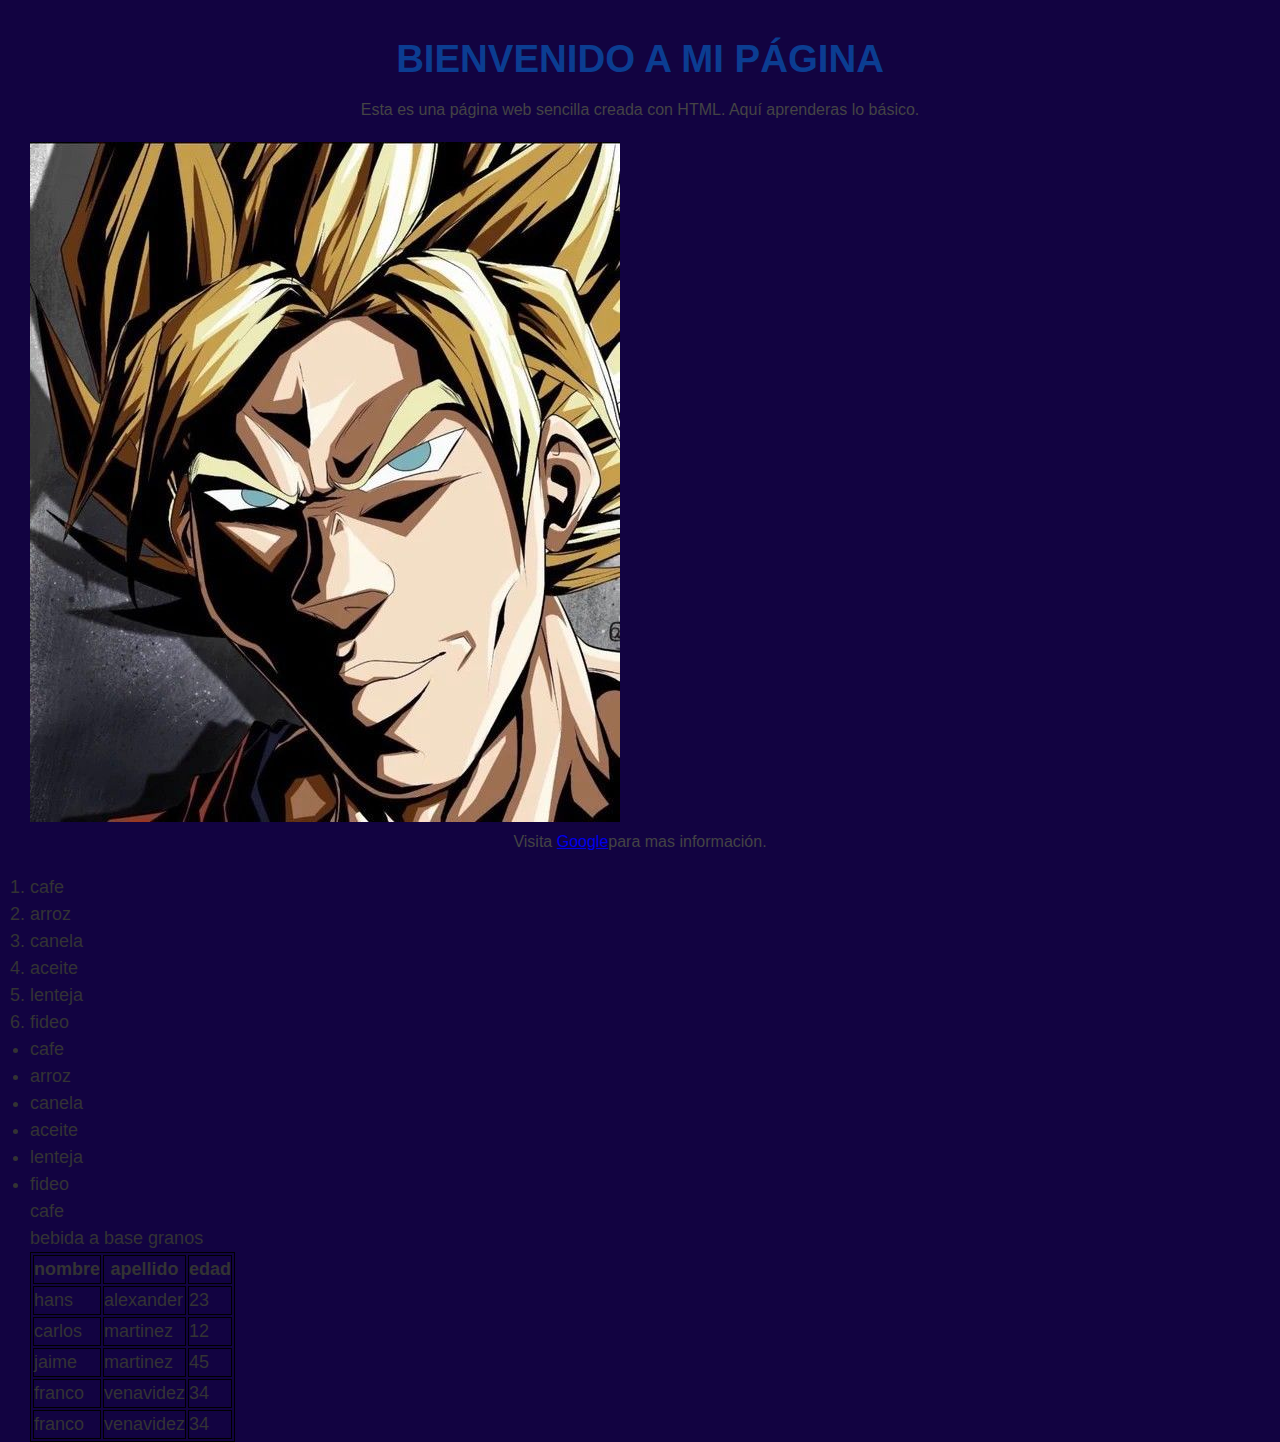
<file: biografia/index.html>
<!DOCTYPE html>
<html lang="es">
<head>
    <meta charset="UTF-8">
    <meta name="viewport" content="width=device-width, initial-scale=1.0">
    <link rel="stylesheet" href="/styles.css">

    <title>MI PRIMERA PÁGINA</title>
    <style>
        table, tr, td, th{
            border: 1px solid #000;
        }
    </style>
</head>
<body>

    <H1>BIENVENIDO A MI PÁGINA</H1>
    <P>Esta es una página web sencilla creada con HTML. Aquí aprenderas lo básico.</P>
    <img src="IMAGEN/basado.jpg" alt="Ejemplo de IMAGEN">
    <p>
        Visita <a href="https://www.google.com" target="_blank">Google</a>para mas información.
    </p>

     <ol>
        <li>cafe</li>
        <li>arroz</li>
        <li>canela</li>
        <li>aceite</li>
        <li>lenteja</li>
        <li>fideo</li>
    </ol>
    <ul>
        <li>cafe</li>
        <li>arroz</li>
        <li>canela</li>
        <li>aceite</li>
        <li>lenteja</li>
        <li>fideo</li>
    </ul>
    <dl>
        
        <dt>cafe</dt>
        <dd>bebida a base granos</dd>
    </dl>

        <table>
            <thead>
             <tr>
                <th>nombre</th>
                <th>apellido</th>
                <th>edad</th>
             </tr>
            </thead>
            
            <tbody>
                <tr>
                    <td>hans</td>
                    <td>alexander</td>
                    <td>23</td>
                </tr>
            </tbody>
            <tbody>
                <tr>
                    <td>carlos</td>
                    <td>martinez</td>
                    <td>12</td>
                </tr>
            </tbody>
            <tbody>
                <tr>
                    <td>jaime</td>
                    <td>martinez</td>
                    <td>45</td>
                </tr>
            </tbody>
            <tbody>
                <tr>
                    <td>franco</td>
                    <td>venavidez</td>
                    <td>34</td>
                </tr>
            </tbody>
            <tfoot>
                <tr>
                    <td>franco</td>
                    <td>venavidez</td>
                    <td>34</td>
                </tr>
            </tfoot>
        </table>

</body>
</html>
</file>
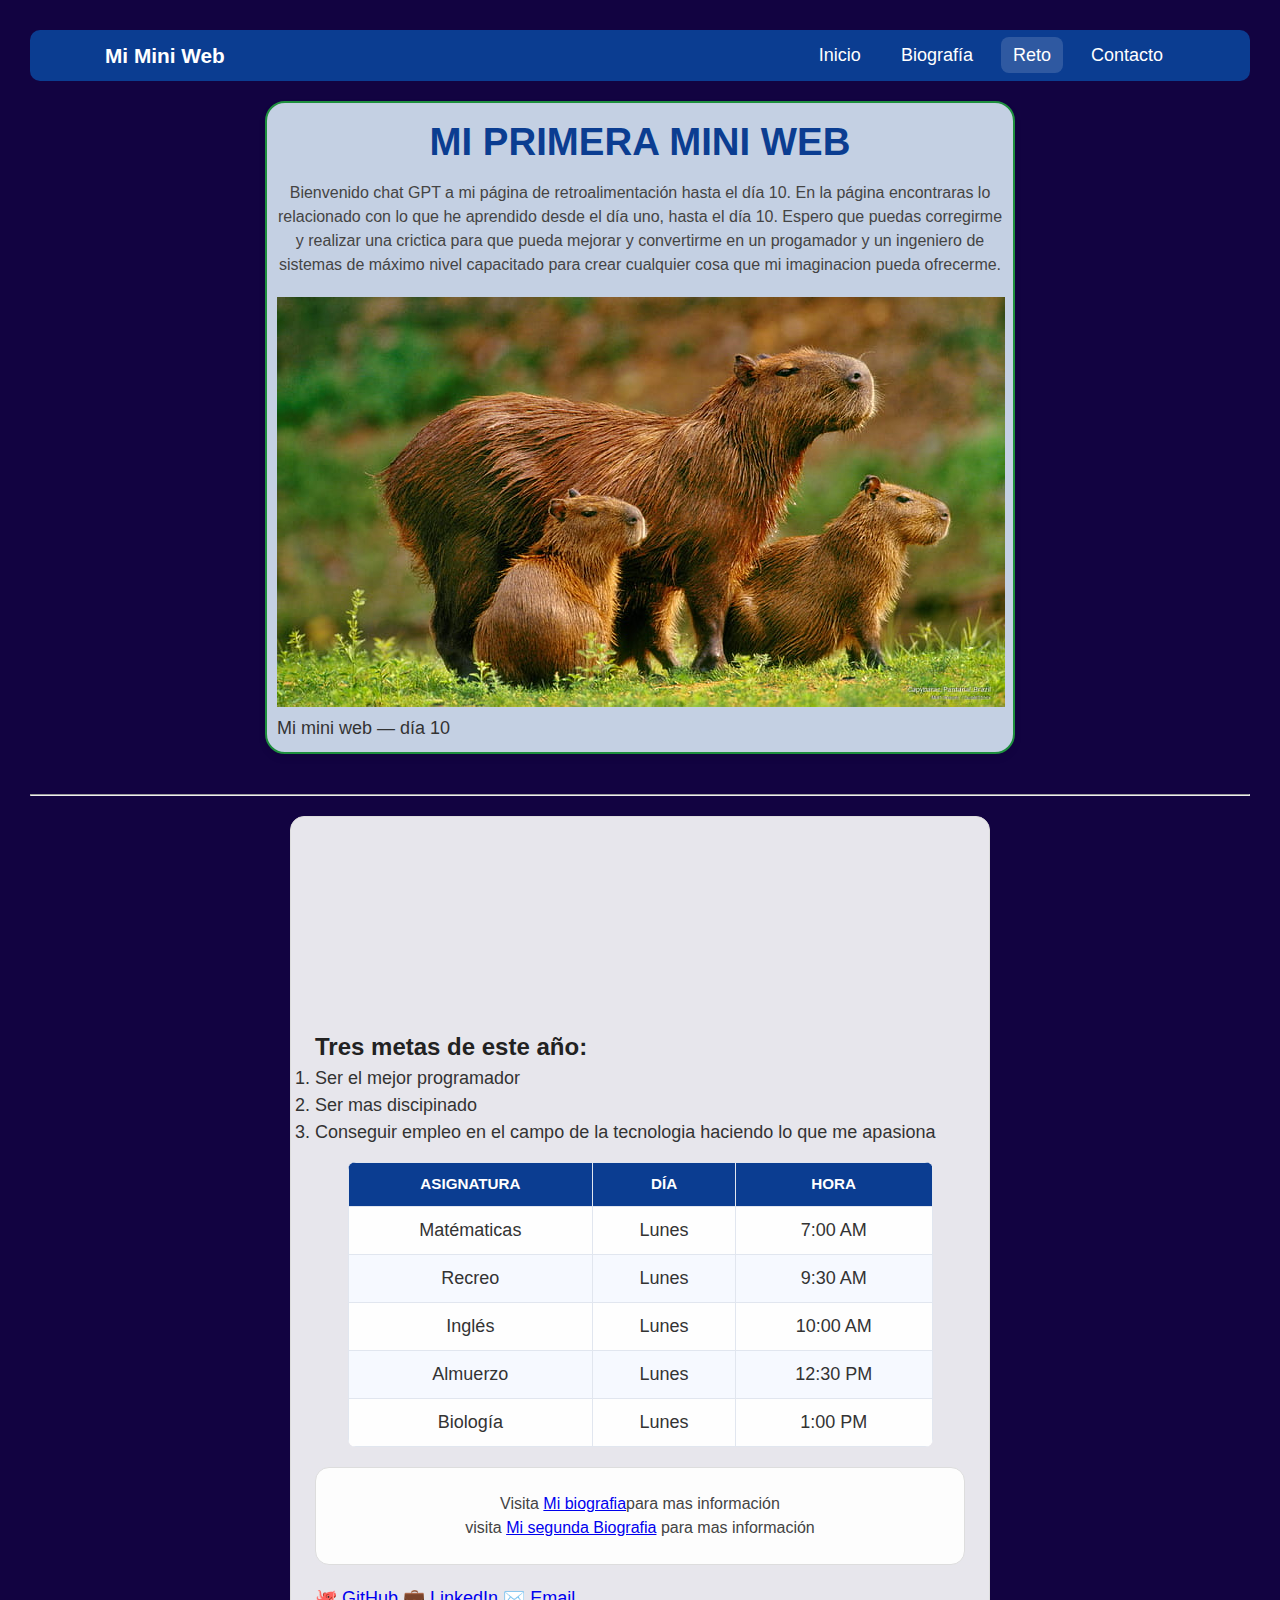
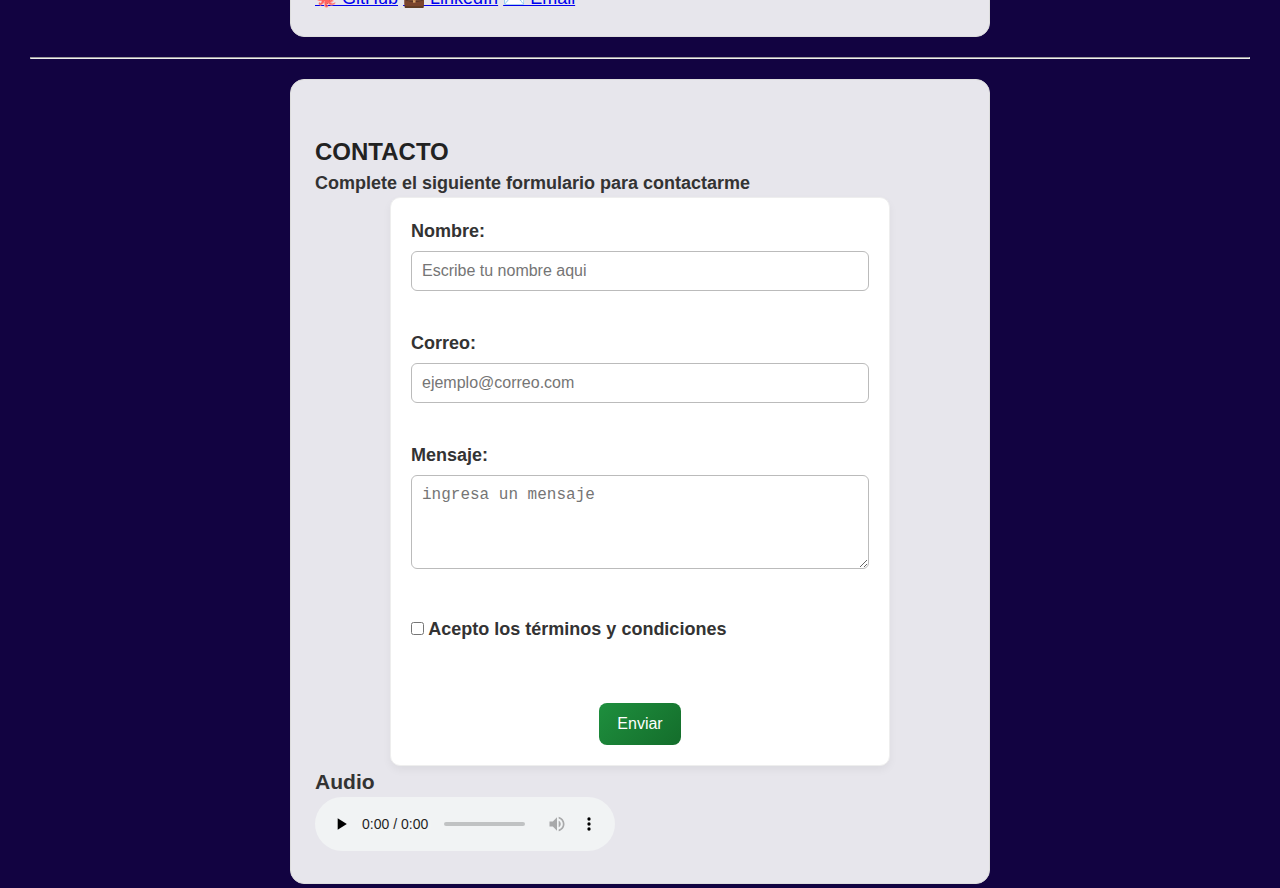
<file: reto-dia10.html>
<!DOCTYPE html>
<html lang="es">
<head>
    <meta charset="UTF-8">

    <meta name="viewport" content="width=device-width, initial-scale=1.0">
    <link rel="stylesheet" href="styles.css">
    <link rel="icon" href="favicon.ico" type="image/x-icon">
    <title>Reto_10</title>

</head>
<body>
    <!-- Navegación (coloca esto al inicio del <body>) -->
<nav>
  <div class="nav-container">
    <a href="../retoDia10/reto-dia10.html" class="nav-brand">Mi Mini Web</a>

    <!-- Botón visible en móvil -->
    <button class="nav-toggle" aria-label="Abrir menú" onclick="toggleMenu()">☰</button>

    <ul class="nav-links">
      <li><a href="../retoDia10/reto-dia10.html">Inicio</a></li>
      <li><a href="../retoDia10/biografia/index.html" target="_blank">Biografía</a></li>
      <li><a href="reto-dia10.html">Reto</a></li>
      <li><a href="#contacto">Contacto</a></li>
    </ul>
  </div>
</nav>

    <div class="encabezado">
        <h1>MI PRIMERA MINI WEB</h1>
       
        <p>
            Bienvenido chat GPT a mi página de retroalimentación hasta el día 10. En la página encontraras lo relacionado con lo que he aprendido 
            desde el día uno, hasta el día 10. Espero que puedas corregirme y realizar una crictica para que pueda mejorar y convertirme en un 
            progamador y un ingeniero de sistemas de máximo nivel capacitado para crear cualquier cosa que mi imaginacion pueda ofrecerme.
        </p>

         <!-- Imagen de portada (encabezado) -->
        <figure class="fig-portada">
        <img src="cap.jpg" alt="Foto de portada de mi mini web" class="imagen-redonda" loading="lazy">
        <figcaption class="fig-caption">Mi mini web — día 10</figcaption>
        </figure>

     
    </div>
    <hr>
    <div class="sobre-mi">
        <div class="video-wrapper">
        <div class="video-inner">
            <iframe src="https://www.youtube.com/embed/dbK8oiPIcPo"
                    title="Video ejemplo"
                    frameborder="0"
                    allow="accelerometer; autoplay; clipboard-write; encrypted-media; gyroscope; picture-in-picture"
                    allowfullscreen></iframe>
        </div>
        </div>

        <h2>Tres metas de este año:</h2>
        <ol>
            <li>Ser el mejor programador</li>
            <li>Ser mas discipinado</li>
            <li>Conseguir empleo en el campo de la tecnologia haciendo lo que me apasiona</li>
        </ol>
        
        <table class="table">
            <thead>
                <tr>
                    <th>ASIGNATURA</th>
                    <th>DÍA</th>
                    <th>HORA</th>
                </tr>
            </thead>
            <tbody>
                <tr>
                    <td>Matématicas</td>
                    <td>Lunes</td>
                    <td>7:00 AM</td>
                </tr>
                <tr>
                    <td>Recreo</td>
                    <td>Lunes</td>
                    <td>9:30 AM</td>
                </tr>
                <tr>
                    <td>Inglés</td>
                    <td>Lunes</td>
                    <td>10:00 AM</td>
                </tr>
                <tr>
                    <td>Almuerzo</td>
                    <td>Lunes</td>
                    <td>12:30 PM</td>
                </tr>
                <tr>
                    <td>Biología</td>
                    <td>Lunes</td>
                    <td>1:00 PM</td>
                </tr>
            </tbody>
        </table>
        
        <p class="link">
            Visita <a href="../retoDia10/biografia/index.html" target="_blank">Mi biografia</a>para mas información 
            <br>
            visita <a href="../retoDia10/biografia/biografia.html" target="_blank">Mi segunda Biografia</a> para mas información
        </p>

        <div class="social">
            <a href="https://github.com/tu-usuario" target="_blank" rel="noopener noreferrer" aria-label="Ir a GitHub">🐙 GitHub</a>
            <a href="https://www.linkedin.com/in/tu-usuario" target="_blank" rel="noopener noreferrer" aria-label="Ir a LinkedIn">💼 LinkedIn</a>
            <a href="mailto:tuemail@ejemplo.com" aria-label="Enviar correo">✉️ Email</a>
        </div>

    </div>
    <hr>
    <div class="contacto" id="contacto">
        <div class="encabezadoD">
            <h2>CONTACTO</h2>
            <b>Complete el siguiente formulario para contactarme</b>
        </div>
       <div class="formularioD">
        <form action="#">
            <label for="nombre">Nombre:</label>
            <input type="text" name="nombre" id="nombre" placeholder="Escribe tu nombre aqui" required>
            <br><br>
            <label for="correo">Correo:</label>
            <input type="email" name="correo" id="correo" placeholder="ejemplo@correo.com" required>
            <br><br>
            <label for="mensaje">Mensaje:</label>
            <textarea name="mensaje" id="mensaje" placeholder="ingresa un mensaje" rows="4" cols="30" required></textarea>
            <br><br>
            <label>
                <input type="checkbox" name="terminos" id="terminos"> Acepto los términos y condiciones
            </label>
            <br><br>
            <button type="submit">Enviar</button>
        </form>
       </div>
       <div class="audio">
            <h3>Audio</h3>
            <audio controls preload="none">
                <source src="../retoDia10/audio/videoplayback.weba"audio/mpeg">
                Tu navegador no soporta el reproductor de audio.
            </audio>
        </div>
    </div>
        <script>
        function toggleMenu() {
            const links = document.querySelector('.nav-links');
            if (links) links.classList.toggle('show');
        }

        // (Opcional) marcar el link activo según la URL
        document.addEventListener('DOMContentLoaded', () => {
            const enlaces = document.querySelectorAll('.nav-links a');
            enlaces.forEach(a => {
            if (location.pathname.endsWith(a.getAttribute('href')) || location.href.includes(a.getAttribute('href'))) {
                a.classList.add('active');
            }
            });
        });
    </script>

</body>
</html>
</file>
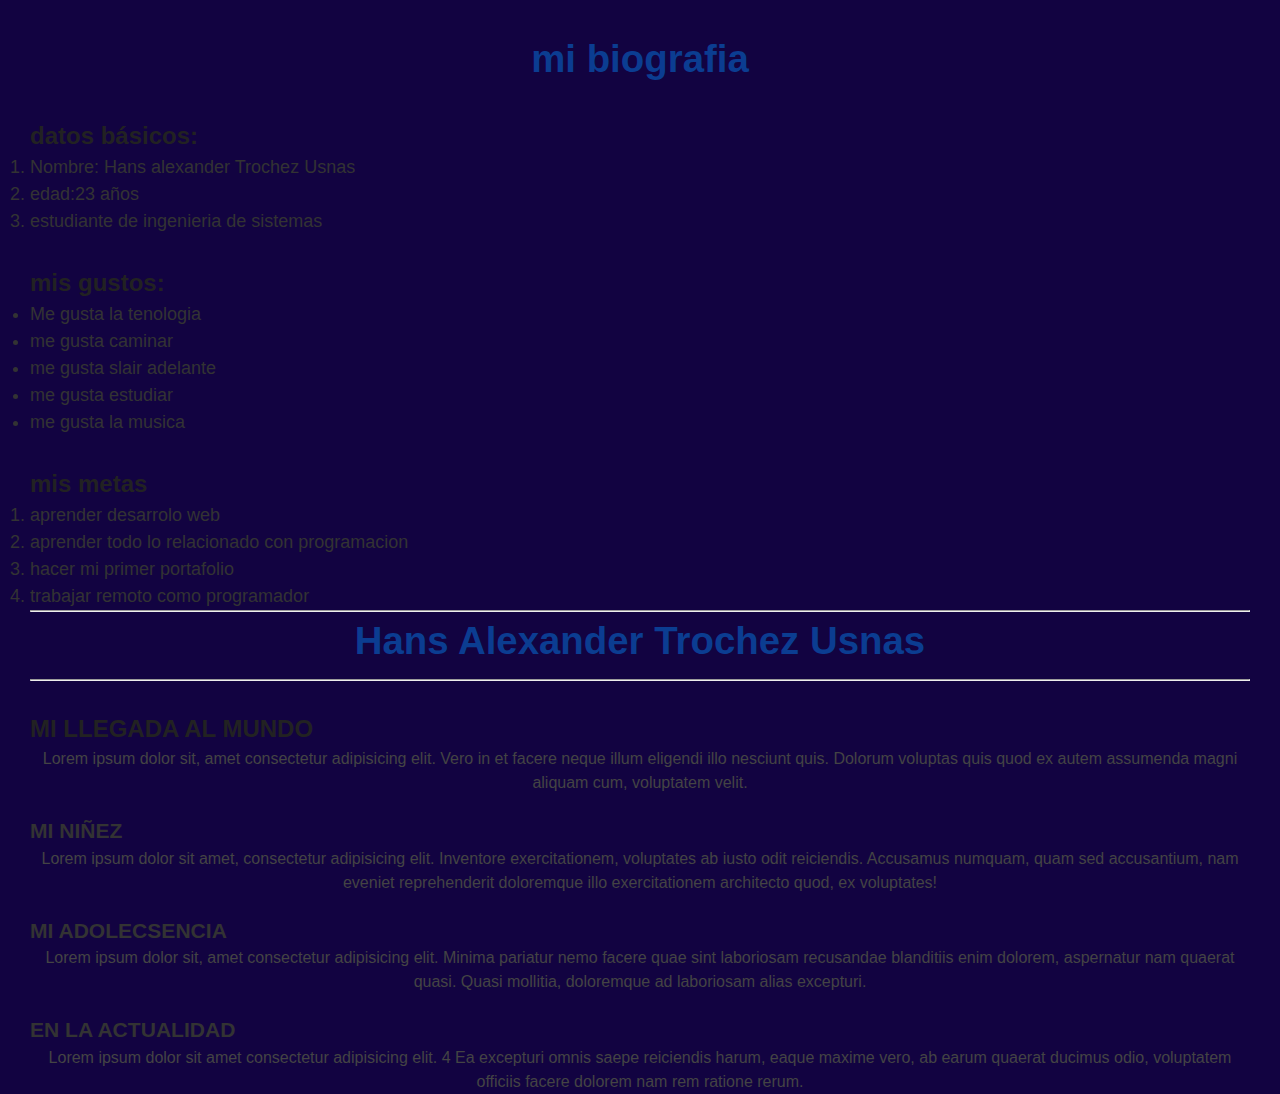
<file: biografia/biografia.html>
<!DOCTYPE html>
<html lang="es">
<head>
    <meta charset="UTF-8">
    <meta name="viewport" content="width=device-width, initial-scale=1.0">
    <link rel="stylesheet" href="/styles.css">

    <title>Mi Biografia</title>
</head>
<body>
    <h1>mi biografia</h1>
    <h2>datos básicos:</h2>
    <ol>
        <li>Nombre: Hans alexander Trochez Usnas</li>
        <li>edad:23 años</li>
        <li>estudiante de ingenieria de sistemas</li>
    </ol>

    <h2>mis gustos:</h2>
    <ul>
        <li>Me gusta la tenologia</li>
        <li>me gusta caminar</li>
        <li>me gusta slair adelante</li>
        <li>me gusta estudiar</li>
        <li>me gusta la musica</li>
    </ul>
    <h2>mis metas</h2>

    <ol>
        <li>aprender desarrolo web</li>
        <li>aprender todo lo relacionado con programacion</li>
        <li>hacer mi primer portafolio</li>
        <li>trabajar remoto como programador</li>
        
    </ol>


    <hr>
    <font color="green">
        <h1>Hans Alexander Trochez Usnas</h1>
    </font>
    
    <hr>
    <h2>MI LLEGADA AL MUNDO</h2>
    <P>
        Lorem ipsum dolor sit, amet consectetur adipisicing elit. Vero in et facere neque illum eligendi illo nesciunt quis.
        Dolorum voluptas quis quod ex autem assumenda magni aliquam cum, voluptatem velit.
    </P>
    <h3>MI NIÑEZ</h3>
    <P> Lorem ipsum dolor sit amet, consectetur adipisicing elit. 
        Inventore exercitationem, voluptates ab iusto odit reiciendis.
        Accusamus numquam, quam sed accusantium, nam eveniet reprehenderit doloremque illo exercitationem architecto quod, 
        ex voluptates!
    </P>
    <H3>MI ADOLECSENCIA</H3>
    <P>Lorem ipsum dolor sit, amet consectetur adipisicing elit. 
        Minima pariatur nemo facere quae sint laboriosam recusandae blanditiis enim dolorem, 
        aspernatur nam quaerat quasi. Quasi mollitia, doloremque ad laboriosam alias excepturi.
    </P>
    <H3>EN LA ACTUALIDAD</H3>
    <P>
        Lorem ipsum dolor sit amet consectetur adipisicing elit. 4
        Ea excepturi omnis saepe reiciendis harum, eaque maxime vero, ab earum quaerat ducimus odio, 
        voluptatem officiis facere dolorem nam rem ratione rerum.
    </P>


</body>
</html>
</file>
<file: styles.css>
/* ---------- RESET BÁSICO ---------- */
* { box-sizing: border-box; margin: 0; padding: 0; }
html, body { height: 100%; }

/* ---------- BASE ---------- */
:root {
  --color-principal: #0b3d91;
  --color-secundario: #1e8f3e;
  --color-texto: #333;
  --color-fondo: #f7f9fc;
  --font-base: 'Arial', Helvetica, sans-serif;
}

body {
  background: #120341;
  color: var(--color-texto);
  font-family: var(--font-base);
  font-size: clamp(15px, 1.6vw, 18px);
  line-height: 1.5;
  margin: 30px;
}

/* ---------- NAVEGACIÓN ---------- */
nav {
  background: var(--color-principal);
  border-radius: 10px;
  margin-bottom: 20px;
}

.nav-container {
  max-width: 1100px;
  margin: 0 auto;
  padding: 10px 15px;
  display: flex;
  align-items: center;
  justify-content: space-between;
}

.nav-brand {
  color: #fff;
  font-weight: 700;
  text-decoration: none;
  font-size: 1.3rem;
}

.nav-toggle {
  display: none;
  background: none;
  border: none;
  color: #fff;
  font-size: 1.8rem;
  cursor: pointer;
}

.nav-links {
  list-style: none;
  display: flex;
  gap: 16px;
}

.nav-links a {
  color: #fff;
  text-decoration: none;
  padding: 8px 12px;
  border-radius: 8px;
  transition: background 0.2s ease;
}

.nav-links a:hover,
.nav-links a.active {
  background: rgba(255, 255, 255, 0.15);
}

/* 🌐 NAVBAR RESPONSIVE */
@media (max-width: 768px) {
  .nav-toggle { display: block; }
  .nav-links {
    display: none;
    flex-direction: column;
    background-color: var(--color-principal);
    position: absolute;
    top: 65px;
    right: 15px;
    width: 200px;
    border-radius: 10px;
    padding: 12px;
  }
  .nav-links.active { display: flex; }
  .nav-links li { margin: 10px 0; }
}

/* ---------- SECCIONES ---------- */
h1 {
  font-size: clamp(1.6rem, 4vw, 2.4rem);
  color: var(--color-principal);
  text-align: center;
  margin-bottom: 10px;
}

h2 {
  font-size: 1.5rem;
  margin-top: 30px;
  color: #222;
}

p {
  font-size: 1rem;
  color: #444;
  text-align: center;
  margin-bottom: 20px;
}

.encabezado {
  max-width: 750px;
  margin: 0 auto 40px auto;
  padding: 10px;
  background-color: #c4d0e3;
  border: 2px solid var(--color-secundario);
  border-radius: 20px;
  box-shadow: 0 4px 8px rgba(0,0,0,0.06);
  transition: transform 0.18s ease;
}
.encabezado:hover { transform: translateY(-3px); }

.sobre-mi, .link, .contacto {
  max-width: 700px;
  margin: 20px auto;
  padding: 24px;
  border-radius: 14px;
  background-color: rgba(255,255,255,0.9);
  border: 1px solid #ddd;
}

/* ---------- FORMULARIO ---------- */
form {
  max-width: 500px;
  margin: 0 auto;
  background: #fff;
  padding: 20px;
  border: 1px solid #eee;
  border-radius: 10px;
  box-shadow: 0 4px 8px rgba(0,0,0,0.05);
}

label {
  display: block;
  margin-bottom: 6px;
  font-weight: bold;
}

input[type="text"],
input[type="email"],
textarea {
  width: 100%;
  font-size: 1rem;
  padding: 10px;
  border: 1px solid #bbb;
  border-radius: 6px;
  margin-bottom: 12px;
}

button {
  display: block;
  background: linear-gradient(135deg, var(--color-secundario), #146d2b);
  color: #fff;
  font-size: 1rem;
  padding: 12px 18px;
  border: none;
  border-radius: 8px;
  cursor: pointer;
  margin: 0 auto;
  transition: transform 0.15s ease, box-shadow 0.15s ease;
}
button:hover {
  transform: translateY(-3px);
  box-shadow: 0 6px 14px rgba(20,100,40,0.2);
}

/* ---------- TABLA ---------- */
.table {
  width: 90%;
  border-collapse: collapse;
  margin: 16px auto;
  background: rgba(255,255,255,0.95);
  border-radius: 8px;
  overflow: hidden;
}
.table th, .table td {
  border: 1px solid #e1e6ef;
  padding: 10px 12px;
  text-align: center;
}
.table th {
  background: var(--color-principal);
  color: #fff;
  text-transform: uppercase;
  font-size: 0.95rem;
}
.table tr:nth-child(even) { background: #f6f9ff; }
.table tr:hover { background: #e9f2ff; }

/* ---------- HERO ---------- */
.hero {
  position: relative;
  color: white;
  border-radius: 12px;
  overflow: hidden;
  min-height: 320px;
  display: flex;
  align-items: center;
  justify-content: center;
  text-align: center;
  padding: 40px 20px;
  background-image: url('img/hero-1200.jpg');
  background-size: cover;
  background-position: center;
}
.hero::before {
  content: "";
  position: absolute;
  inset: 0;
  background: linear-gradient(180deg, rgba(3,3,56,0.35), rgba(3,3,56,0.55));
}
.hero > * { position: relative; z-index: 1; }

/* Día 16 — Grid y Flexbox */
.cards-grid {
  display: grid;
  grid-template-columns: repeat(3, 1fr);
  gap: 22px;
  padding: 40px;
  align-items: start;
}

/* fallo seguro para pantallas medias y móviles */
@media (max-width: 1000px) {
  .cards-grid { grid-template-columns: repeat(2, 1fr); }
}
@media (max-width: 640px) {
  .cards-grid { grid-template-columns: 1fr; padding: 18px; }
}

/* tarjetas (reutiliza .card pero añade comportamiento grid) */
.cards-grid .card { width: 100%; }

/* Flex para filas de formulario */
.form-row {
  display: flex;
  gap: 12px;
  align-items: stretch;
}
.form-row .col { flex: 1; min-width: 160px; }
@media (max-width: 600px) {
  .form-row { flex-direction: column; }
}


/* ---------- BOTÓN FLOTANTE “SUBIR” ---------- */
#btnSubir {
  position: fixed;
  bottom: 25px;
  right: 25px;
  background: linear-gradient(135deg, #0078ff, #00c6ff);
  color: white;
  border: none;
  border-radius: 50%;
  width: 58px;
  height: 58px;
  cursor: pointer;
  box-shadow: 0 8px 18px rgba(0, 0, 0, 0.25);
  opacity: 0;
  transform: translateY(20px) scale(0.8);
  transition: all 0.4s ease;
  z-index: 100;
  display: flex;
  align-items: center;
  justify-content: center;
}
#btnSubir.mostrar {
  opacity: 1;
  transform: translateY(0) scale(1);
}
#btnSubir:hover {
  background: linear-gradient(135deg, #0050ff, #00b7ff);
  transform: scale(1.1);
}

/* ---------- ANIMACIONES ---------- */
.fade-in {
  opacity: 0;
  transform: translateY(20px);
  animation: fadeInUp 1s ease forwards;
}
.fade-in.delay { animation-delay: 0.5s; }

@keyframes fadeInUp {
  to { opacity: 1; transform: translateY(0); }
}

/* ---------- RESPONSIVE ---------- */
@media (max-width: 600px) {
  .encabezado, .sobre-mi, .link, .contacto {
    padding: 15px;
    max-width: 100%;
  }
  h1 { font-size: 1.6rem; }
  button { width: 100%; }
  iframe { width: 100%; height: 220px; }
}
</file>
